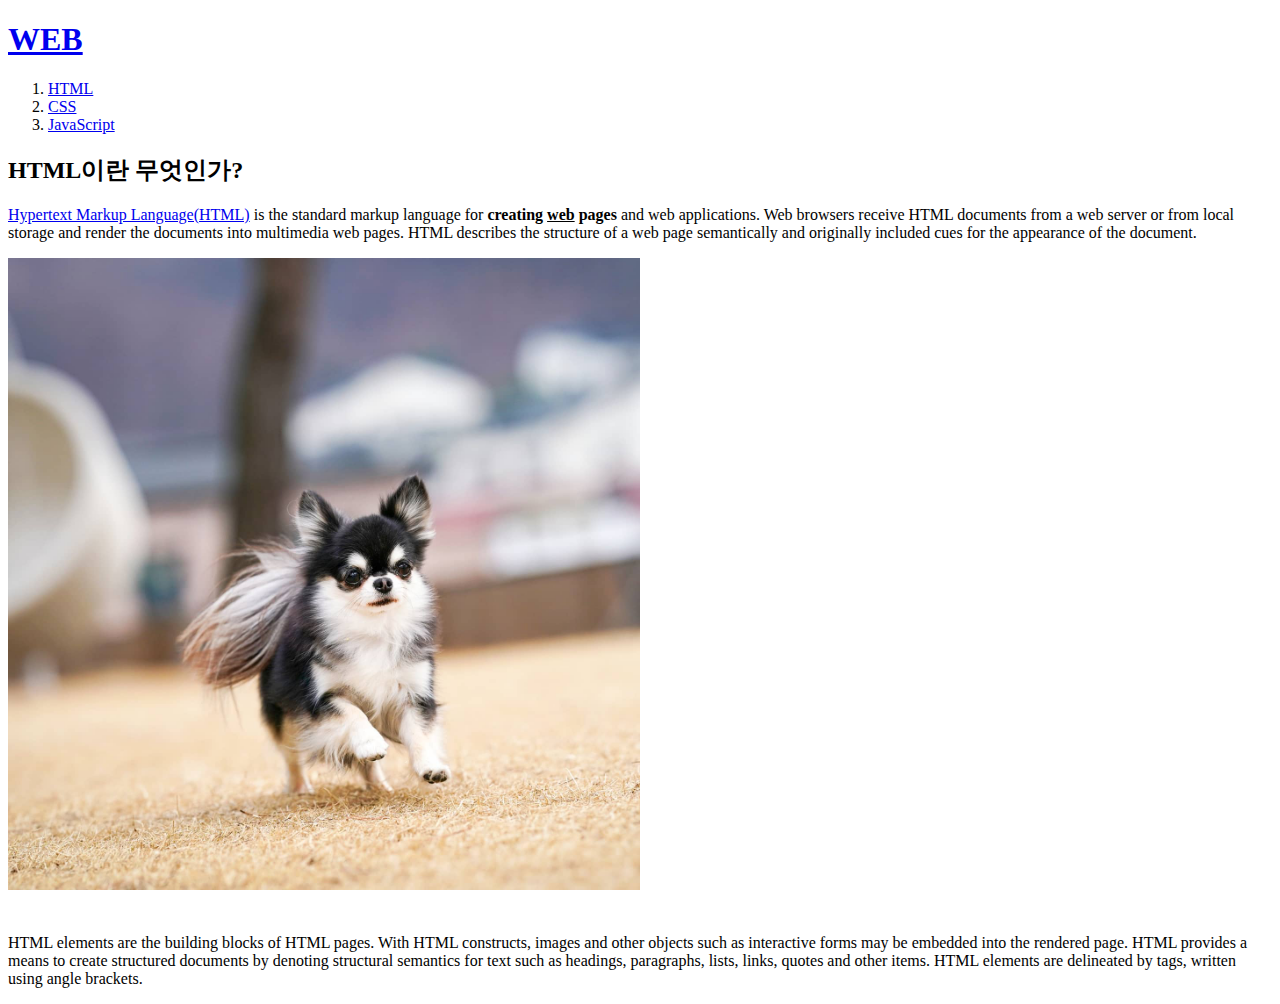
<file: index.html>
<!DOCTYPE html>
<html lang="en">
<head>
    <meta charset="UTF-8">
    <meta http-equiv="X-UA-Compatible" content="IE=edge">
    <meta name="viewport" content="width=device-width, initial-scale=1.0">
    <title>Document</title>
</head>
<body>
    <!DOCTYPE html>
<html>
<head>
<title>WEB1 - HTML </title>
<meta charset="utf-8">
</head>
<body>
<h1><a href="index.html">WEB</a></h1>
<ol>
<li><a href="1.html">HTML</a></li>
<li><a href="2.html">CSS</a></li>
<li><a href="3.html">JavaScript</a></li>
</ol>
<h2>HTML이란 무엇인가?</h2>
<p><a href="https://www.w3.org/TR/2011/WD-html5-20110405/" title="HTML5
specification">Hypertext Markup Language(HTML)</a> is the standard markup language for
<strong>creating <u>web</u> pages</strong> and web applications.
Web browsers receive HTML documents from a web server or from local storage and render the
documents into multimedia web pages. HTML describes the structure of a web page semantically
and originally included cues for the appearance of the document.</p>
<img src="강아지2.jpg" width="50%">
<p style="margin-top: 40px;">
HTML elements are the building blocks of HTML pages. With HTML constructs, images and other
objects such as interactive forms may be embedded into the rendered page. HTML provides a means
to create structured documents by denoting structural semantics for text such as headings,
paragraphs, lists, links, quotes and other items. HTML elements are delineated by tags, written using
angle brackets.
</p>
</body>
</html>
</body>
</html>
</file>
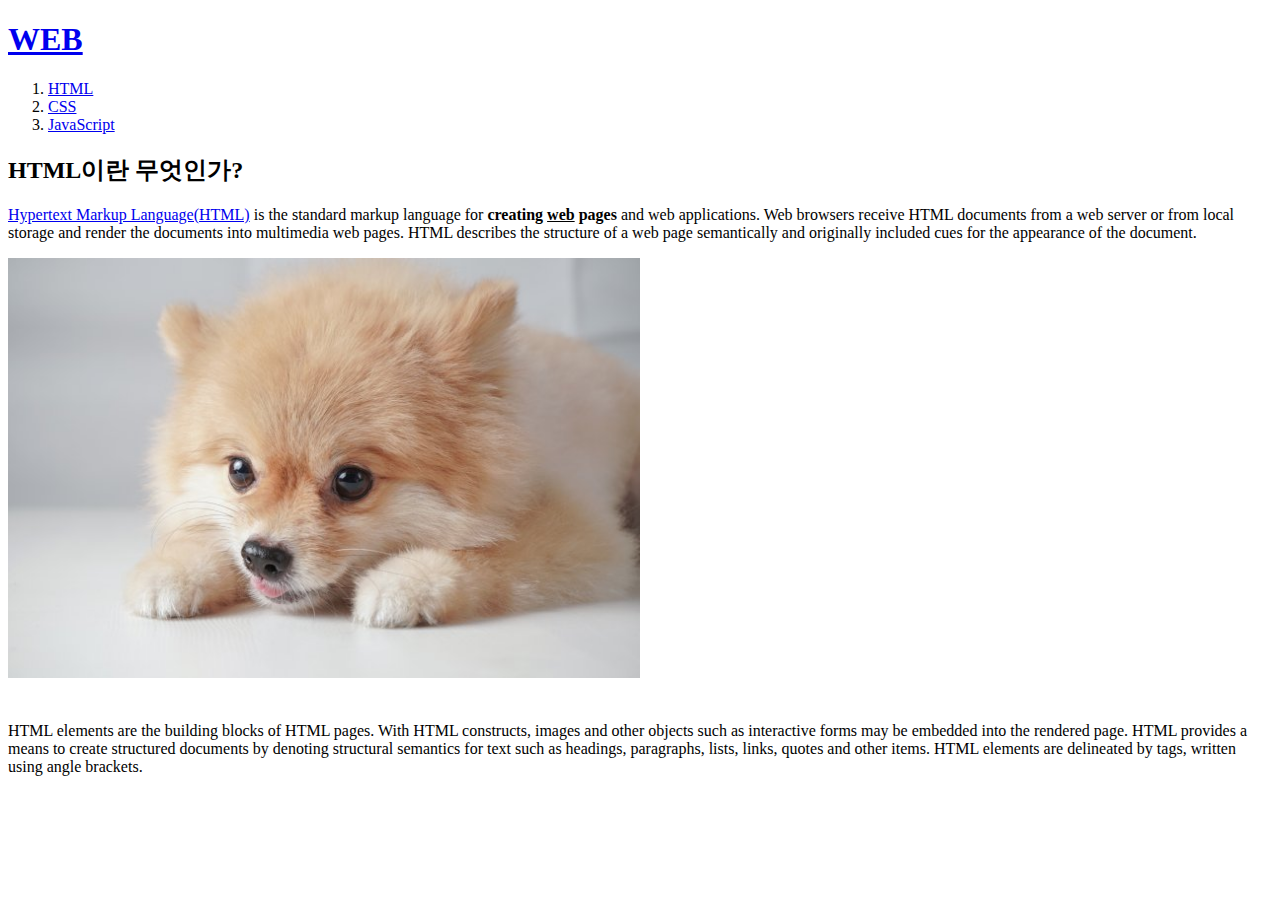
<file: 1.html>
<!DOCTYPE html>
<html lang="en">
<head>
    <meta charset="UTF-8">
    <meta http-equiv="X-UA-Compatible" content="IE=edge">
    <meta name="viewport" content="width=device-width, initial-scale=1.0">
    <title>Document</title>
</head>
<body>
    <!DOCTYPE html>
<html>
<head>
<title>WEB1 - HTML </title>
<meta charset="utf-8">
</head>
<body>
<h1><a href="index.html">WEB</a></h1>
<ol>
<li><a href="1.html">HTML</a></li>
<li><a href="2.html">CSS</a></li>
<li><a href="3.html">JavaScript</a></li>
</ol>
<h2>HTML이란 무엇인가?</h2>
<p><a href="https://www.w3.org/TR/2011/WD-html5-20110405/" title="HTML5 specification">Hypertext Markup
Language(HTML)</a> is the standard markup language for <strong>creating <u>web</u> pages</strong> and web
applications.
Web browsers receive HTML documents from a web server or from local storage and render the documents into
multimedia web pages. HTML describes the structure of a web page semantically and originally included cues for the
appearance of the document.</p>
<img src="강아지1.jpg" width="50%">
<p style="margin-top: 40px;">
HTML elements are the building blocks of HTML pages. With HTML constructs, images and other objects such as
interactive forms may be embedded into the rendered page. HTML provides a means to create structured documents by
denoting structural semantics for text such as headings, paragraphs, lists, links, quotes and other items. HTML elements are
delineated by tags, written using angle brackets.
</p>
</body>
</html>
</body>
</html>
</file>
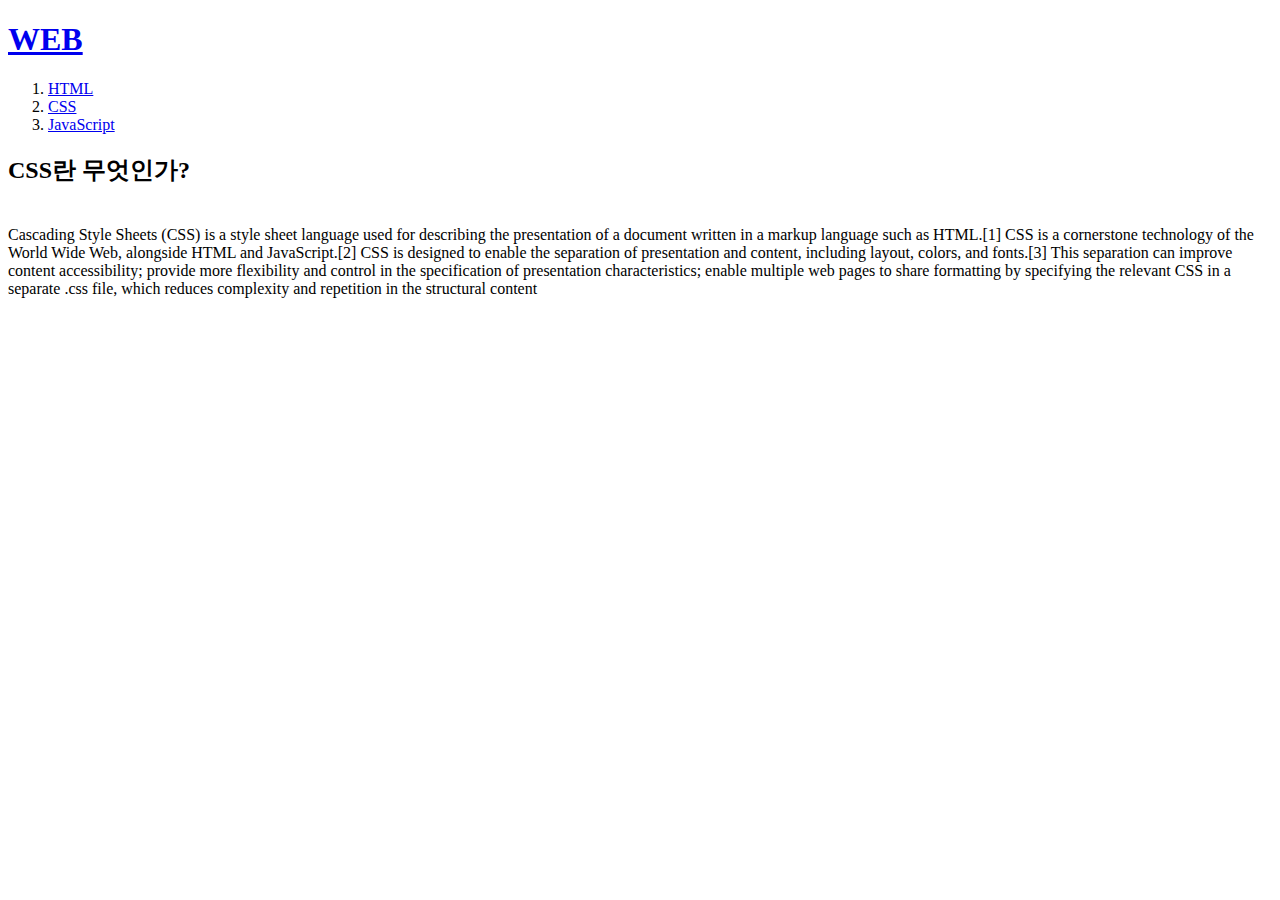
<file: 2.html>
<!DOCTYPE html>
<html lang="en">
<head>
    <meta charset="UTF-8">
    <meta http-equiv="X-UA-Compatible" content="IE=edge">
    <meta name="viewport" content="width=device-width, initial-scale=1.0">
    <title>Document</title>
</head>
<body>
    <!DOCTYPE html>
    <html>
    <head>
    <title>WEB1 - CSS </title>
    <meta charset="utf-8">
    </head>
    <body>
    <h1><a href="index.html">WEB</a></h1>
    <ol>
    <li><a href="1.html">HTML</a></li>
    <li><a href="2.html">CSS</a></li>
    <li><a href="3.html">JavaScript</a></li>
    </ol>
    <h2>CSS란 무엇인가?</h2>
    <p style="margin-top: 40px;">
    Cascading Style Sheets (CSS) is a style sheet language used for describing the presentation
    of a document written in a markup language such as HTML.[1] CSS is a cornerstone technology
    of the World Wide Web, alongside HTML and JavaScript.[2]
    CSS is designed to enable the separation of presentation and content, including layout,
    colors, and fonts.[3] This separation can improve content accessibility; provide more flexibility
    and control in the specification of presentation characteristics; enable multiple web pages to
    share formatting by specifying the relevant CSS in a separate .css file, which reduces complexity
    and repetition in the structural content
    </p>
    </body>
    </html>     
</body>
</html>
</file>
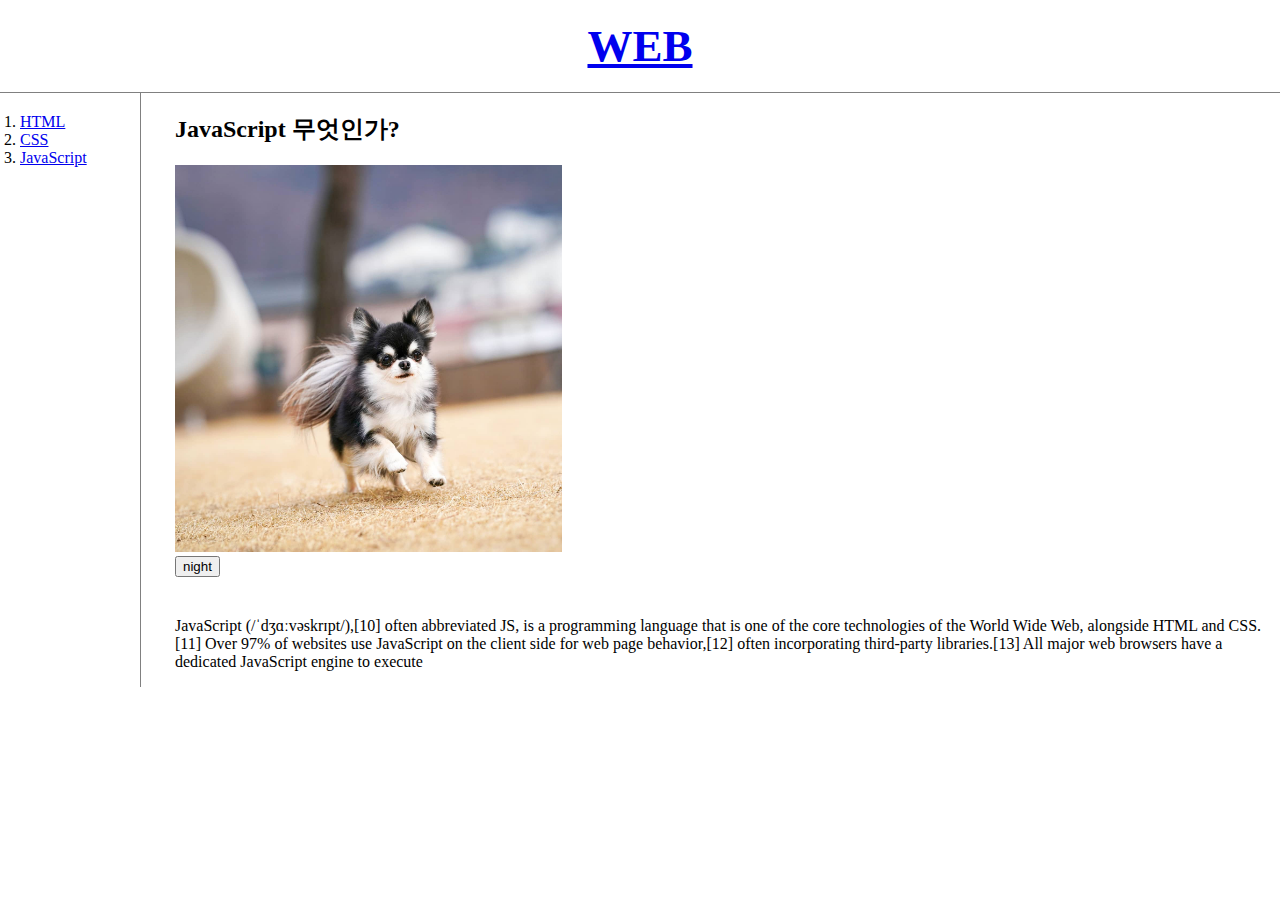
<file: 3.html>
<!DOCTYPE html>
<html lang="en">
<head>
        <!-- Google tag (gtag.js) -->
<script async src="https://www.googletagmanager.com/gtag/js?id=G-Y2NP9R0D1X"></script>
<script>
  window.dataLayer = window.dataLayer || [];
  function gtag(){dataLayer.push(arguments);}
  gtag('js', new Date());

  gtag('config', 'G-Y2NP9R0D1X');
</script>
    <meta charset="UTF-8">
    <meta http-equiv="X-UA-Compatible" content="IE=edge">
    <meta name="viewport" content="width=device-width, initial-scale=1.0">
    <title>WEB1 - JavaScript </title>
    <script src="https://ajax.googleapis.com/ajax/libs/jquery/3.6.0/jquery.min.js"></script>
    <script src="color.js"></script>
    <link rel="stylesheet" href="style.css" />
</head>
<body>
    <h1><a href="index.html">WEB</a></h1>
    <div id="grid">
    <ol>
    <li><a href="1.html">HTML</a></li>
    <li><a href="2.html">CSS</a></li>
    <li><a href="3.html">JavaScript</a></li>
    </ol>
    <div id="article">
    <h2>JavaScript 무엇인가?</h2>
    <img src="강아지2.jpg" width="35%"><br>
    <input type="button" value="night" onclick="nightDayHandler(this)"><br>
    <p style="margin-top: 40px;">
    JavaScript (/ˈdʒɑːvəskrɪpt/),[10] often abbreviated JS, is a programming language that is one of
    the core technologies of the World Wide Web, alongside HTML and CSS.[11] Over 97% of websites
    use JavaScript on the client side for web page behavior,[12] often incorporating third-party
    libraries.[13] All major web browsers have a dedicated JavaScript engine to execute
    </p>
    </body>
    </html>
</file>
<file: style.css>
#grid {
    display: grid;
    grid-template-columns: 150px 1fr;
}

h1 {
    font-size: 45px;
    text-align: center;
    border-bottom: 1px solid gray;
    margin: 0;
    padding: 20px;
}

#grid ol {
    border-right: 1px solid gray;
    width: 100px;
    margin: 0;
    padding: 20px;
}

#article {
    padding-left: 25px;
}

body {
    margin: 0;
}

@media(max-width :800px){
#grid {
display: block;
}
#grid ol {
border-right: none;
}
h1 {
border-bottom: none;
}
}
</file>
